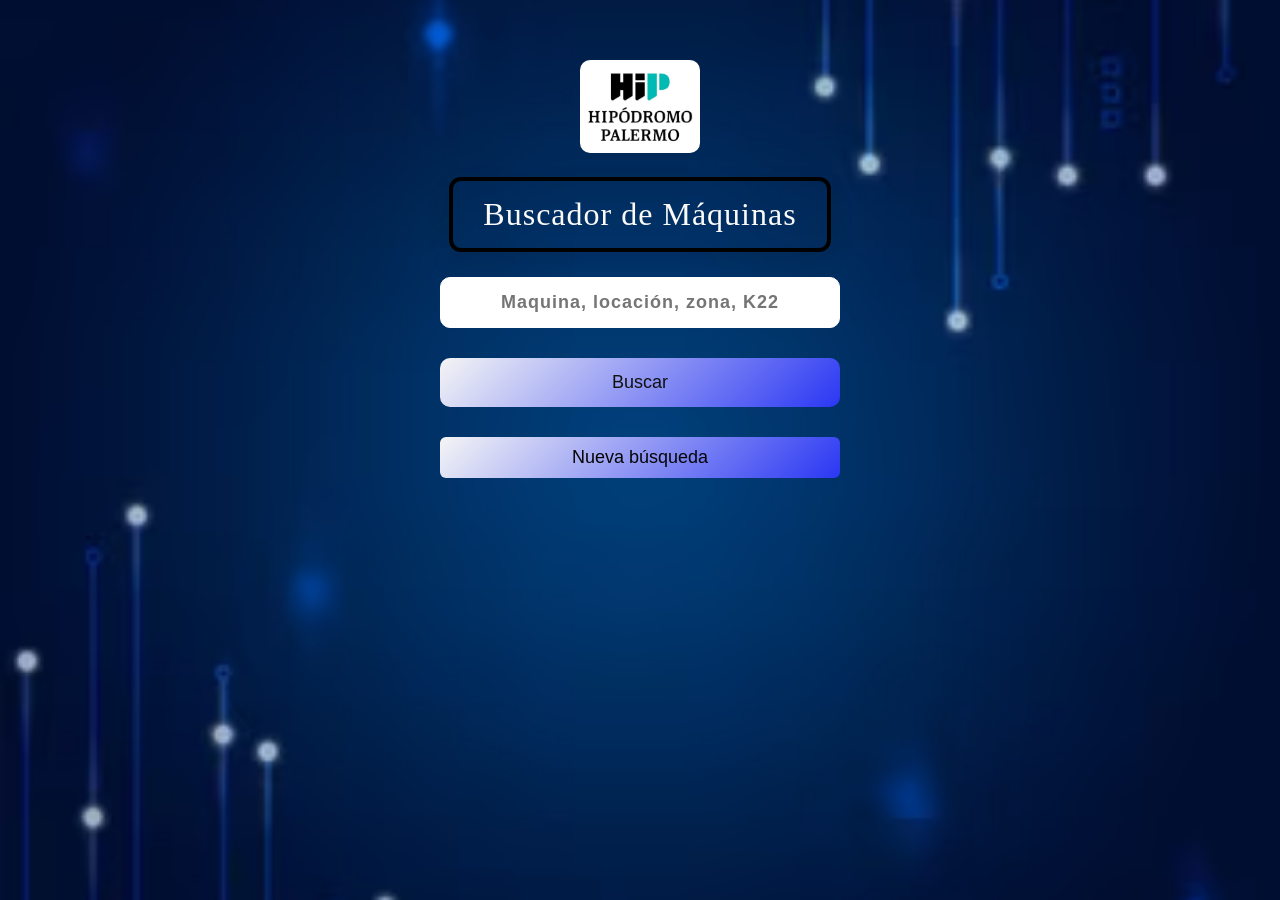
<file: index.html>
<!DOCTYPE html>
<html lang="es">

<head>

    <meta charset="UTF-8">

    <title>Buscador de Máquinas</title>

    <meta name="viewport" content="width=device-width, initial-scale=1.0">
    <link rel="icon" href="./img/favicon.ico" type="image/x-icon">

    <link rel="stylesheet" href="./style.css">

</head>

<body>

    <div class="contenedor">

        <img src="./img/logo-HIP.JPG" alt="logo" class="logo-img">

        <h1>Buscador de Máquinas</h1>

        <!-- BUSCADOR -->
        <form id="formBuscador" onsubmit="return false;">
            <input id="valorBusqueda" type="text" placeholder="Maquina, locación, zona, K22" autocomplete="off">
            <button type="button" id="btnBuscar" class="button-buscar">Buscar</button>

            <button type="button" onclick="nuevaBusqueda()" class="btn-nueva">
                Nueva búsqueda
            </button>
        </form>


    </div>



    <!-- RESULTADOS -->
    <div id="resultado"></div>

    <!-- VISOR DE PLANO -->
    <div id="plano"></div>

    </div>

    <script src="script.js"></script>

</body>

</html>
</file>
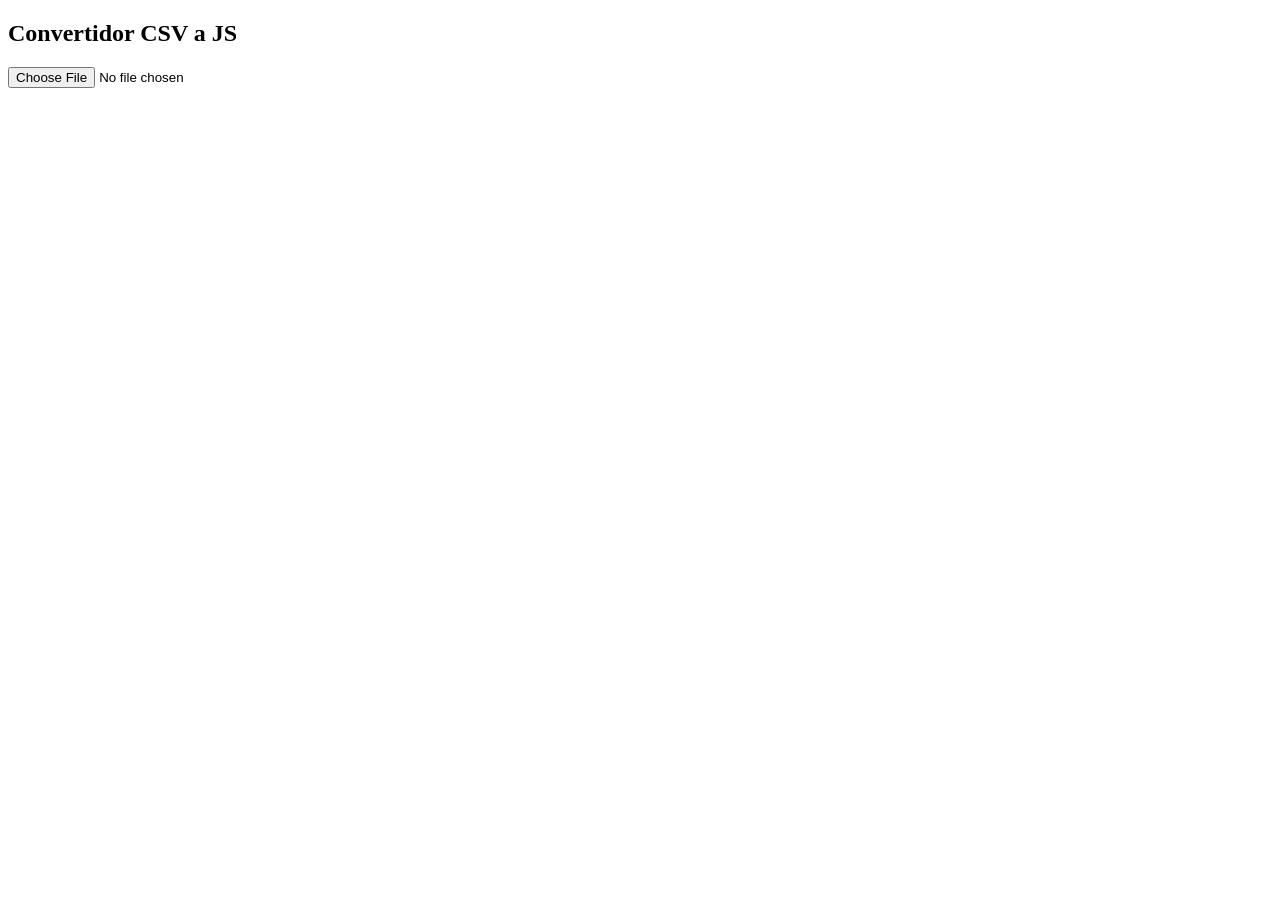
<file: convertidor.html>
<!DOCTYPE html>
<html>
<body>

<h2>Convertidor CSV a JS</h2>

<input type="file" id="archivo">

<pre id="resultado"></pre>

<script>
document.getElementById("archivo").addEventListener("change", function(event) {

    const file = event.target.files[0];
    const reader = new FileReader();

    reader.onload = function(e) {

        const texto = e.target.result.trim();
        const lineas = texto.split("\n");
        lineas.shift(); // elimina encabezado

        let salida = "let maquinas = [\n";

        lineas.forEach(linea => {
            const columnas = linea.split(",");
            salida += `    { numero: ${columnas[0]}, locacion: "${columnas[1]}" },\n`;
        });

        salida += "];";

        document.getElementById("resultado").textContent = salida;
    };

    reader.readAsText(file);
});
</script>

</body>
</html>
</file>
<file: style.css>
/* ===== RESET ===== */
* {
    box-sizing: border-box;
    margin: 0;
    padding: 0;
}

/* ===== BODY ===== */

body {
    font-family: 'Segoe UI', Arial, sans-serif;
    background-image: url(./img/fondo-busc.avif);
    background-repeat: no-repeat;
    background-position: center;
    background-size: cover;
    background-attachment: scroll;
    text-align: center;
    padding: 20px;
    min-height: 100vh;
}

/* ===== LOGO ===== */

.logo-img {
    width: 120px;
    border-radius: 10px;
    margin-bottom: 20px;
}

/* ===== TITULO ===== */

h1 {
    margin: 0 auto 25px auto;
    padding: 15px 30px;
    color: rgb(251, 250, 249);
    border-radius: 12px;
    font-weight: 500;
    letter-spacing: 1px;
    box-shadow: 0px 10px 25px rgba(0, 0, 0, 0.1);
    width: fit-content;
    font-family: 'Times New Roman', Times, serif;
    border: 4px solid black;
}

/* ===== INPUT ===== */

#valorBusqueda {
    display: block;
    margin: 0 auto 15px auto;
    padding: 14px;
    width: 100%;
    max-width: 400px;
    font-size: 18px;
    border-radius: 10px;
    border: 1px solid #ffffff;
    text-align: center;
    font-weight: bold;
    letter-spacing: 1px;
}

#valorBusqueda:focus {
    box-shadow: 0 0 8px rgb(242, 145, 42);
    outline: none;
}

/* ===== BOTONES BASE ===== */

button {
    display: block;
    margin: 0 auto 15px auto;
    padding: 14px;
    width: 100%;
    max-width: 400px;
    font-size: 18px;
    border-radius: 10px;
    border: none;
    cursor: pointer;
}

/* ===== BOTÓN BUSCAR ===== */

.button-buscar {
    background: linear-gradient(135deg, #f4f5f5, rgb(42, 55, 243));
    color: #111;
}

.button-buscar:hover {
    background: rgb(242, 145, 42);

    button {
        outline: none;
        /* quita el borde de foco por default */
    }

    button:active {
        background: orange;
        /* evita que cambie el color al hacer click */
    }
}

/* ===== BOTÓN NUEVA ===== */

.btn-nueva {
    padding: 10px 15px;
    border-radius: 6px;
    background: linear-gradient(135deg, #f4f5f5, rgb(42, 55, 243));
    color: #050505;
}

.btn-nueva:hover {
    background: rgb(242, 145, 42);
}


.contenedor {
    width: 95%;
    max-width: 600px;
    margin: 40px auto;
    position: relative;
}


/* ===== BUSCADOR ===== */

#formBuscador {
    display: flex;
    flex-direction: column;
    gap: 15px;
    justify-content: center;
}

/* ===== RESULTADO ===== */

#resultado {
    margin-top: 20px;
}

/* ===== TARJETAS ===== */

.tarjeta {
    background: linear-gradient(135deg, #f4f5f5,  rgb(42, 55, 243));
    border-radius: 12px;
    padding: 15px;
    margin: 15px auto;
    width: 95%;
    max-width: 400px;
    box-shadow: 0 4px 15px rgba(0, 0, 0, 0.15);
    text-align: center;
    border: 3px solid #ffffff;
}

.tarjeta h3 {
    margin-bottom: 10px;
    color: #003366;
}

/* ===== LINK ZONA ===== */

.zona-link {
    color: #b71414;
    cursor: pointer;
    text-decoration: none;
    font-weight: bolder;
}

.zona-link:hover {
    color: #b43406;
}

/* ===== ERROR ===== */

.mensaje-error {
    background: #f8d7da;
    color: #842029;
    padding: 10px 15px;
    border-radius: 8px;
    margin: 18px auto;
    max-width: 400px;
    font-size: 18px;
    font-weight: bolder;
    font-family: Georgia, 'Times New Roman', Times, serif;
}



/* ===== CELULAR ===== */

@media (max-width: 700px) {
    h1 {
        font-size: 25px;

    }
}

@media (max-width: 600px) {
    #formBuscador {
        margin: 10px;
    }

    #formBuscador input,
    #formBuscador button {
        width: 100%;
    }

    .tarjeta {
        font-size: 15px;
        text-align: center;
    }
}
</file>
